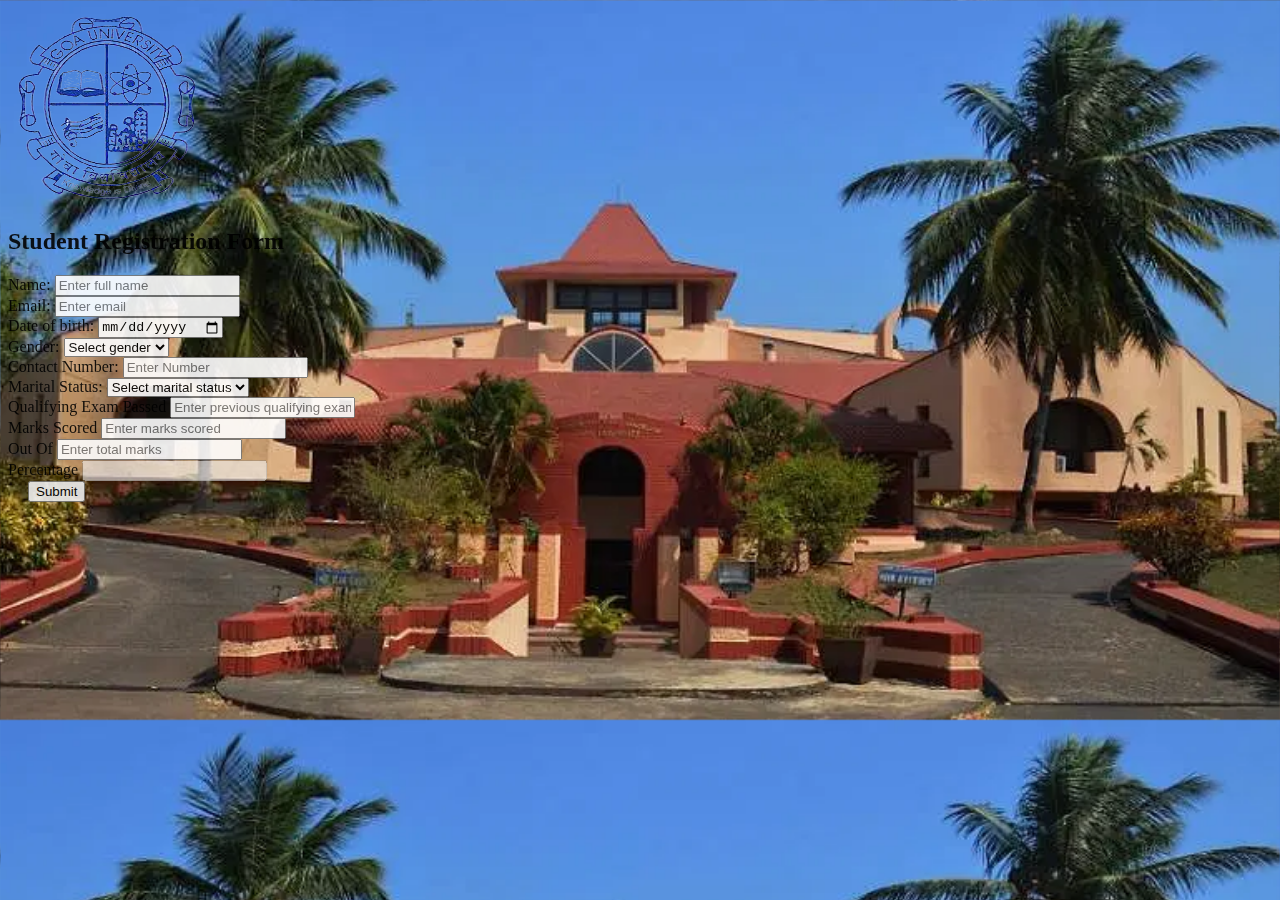
<file: index.html>
<!DOCTYPE html>

<head>
    <title>Assignment 2</title>
    <link rel="stylesheet" href="style.css">
    <link href="https://cdn.jsdelivr.net/npm/bootstrap@5.3.0-alpha1/dist/css/bootstrap.min.css" rel="stylesheet"
        integrity="sha384-GLhlTQ8iRABdZLl6O3oVMWSktQOp6b7In1Zl3/Jr59b6EGGoI1aFkw7cmDA6j6gD" crossorigin="anonymous">
    <script src="https://cdn.jsdelivr.net/npm/bootstrap@5.3.0-alpha1/dist/js/bootstrap.bundle.min.js"
        integrity="sha384-w76AqPfDkMBDXo30jS1Sgez6pr3x5MlQ1ZAGC+nuZB+EYdgRZgiwxhTBTkF7CXvN"
        crossorigin="anonymous"></script>

    <script src="https://cdnjs.cloudflare.com/ajax/libs/popper.js/1.12.9/umd/popper.min.js"></script>
    <script src="https://maxcdn.bootstrapcdn.com/bootstrap/4.0.0/js/bootstrap.min.js"></script>
</head>

<body>
    <div class="container-fluid banner"></div>

    <div class="container bg-primary-subtle mt-5 header">
        <h2>Student Registration Form</h2>
        <form class="row" id="myForm">
            <div class="mb-3 mt-3">
                <label for="name">Name:</label>
                <input type="text" class="form-control" id="name" placeholder="Enter full name" name="email">
            </div>

            <div class=" mb-3 mt-3">
                <label for="email">Email:</label>
                <input type="email" class="form-control" id="email" placeholder="Enter email" name="email">
            </div>

            <div class=" col-3 mb-3 mt-3">
                <label for="dob">Date of birth:</label>
                <input type="date" class="form-control" id="dob" placeholder="Enter Date Of Birth" name="dob">
            </div>

            <div class=" col-3 mb-3 mt-3 width 30%">
                <label for="ms">Gender:</label>
                <select class="form-select" aria-label="Default select example" id="gend">
                    <option selected>Select gender</option>
                    <option value="1">Male</option>
                    <option value="2">Female</option>
                    <option value="3">Other</option>
                </select>
            </div>

            <div class=" col-3 mb-3 mt-3 width 30%">
                <label for="contact">Contact Number</Address>:</label>
                <input type="text" class="form-control" id="contact" placeholder="Enter Number" name="number">
            </div>

            <div class=" col-3 mb-3 mt-3 width 30%">
                <label for="ms">Marital Status:</label>
                <select class="form-select" aria-label="Default select example" id="ms">
                    <option selected>Select marital status</option>
                    <option value="1">Single</option>
                    <option value="2">Married</option>
                    <option value="3">Divorced</option>
                    <option value="4">Widowed</option>
                </select>
            </div>

            <div class="row quali">
                <div class="col-4 mb-3 mt-3">
                    <label for="exam">Qualifying Exam Passed</label>
                    <input type="text" class="form-control" id="exam"
                        placeholder="Enter previous qualifying exam passed" name="exam">
                </div>
                <div class="col-2 mb-3 mt-3">
                    <label for="marks">Marks Scored</label>
                    <input type="text" class="form-control" id="marks" placeholder="Enter marks scored" name="marks">
                </div>
                <div class="col-2 mb-3 mt-3">
                    <label for="marks">Out Of</label>
                    <input type="text" class="form-control" id="outof" placeholder="Enter total marks" name="marks">
                </div>

                <div class="col-2 mb-3 mt-3 perc">
                    <label for="perc">Percentage</label>
                    <input disabled ="true" class="form-control" id="perc" name="percentage">
                </div>
            </div>

            <button type="submit" class="btn btn-success col-3 butt mb-3">Submit</button>
        </form>
    </div>
    <script src="./index.js"></script>

</body>
</file>
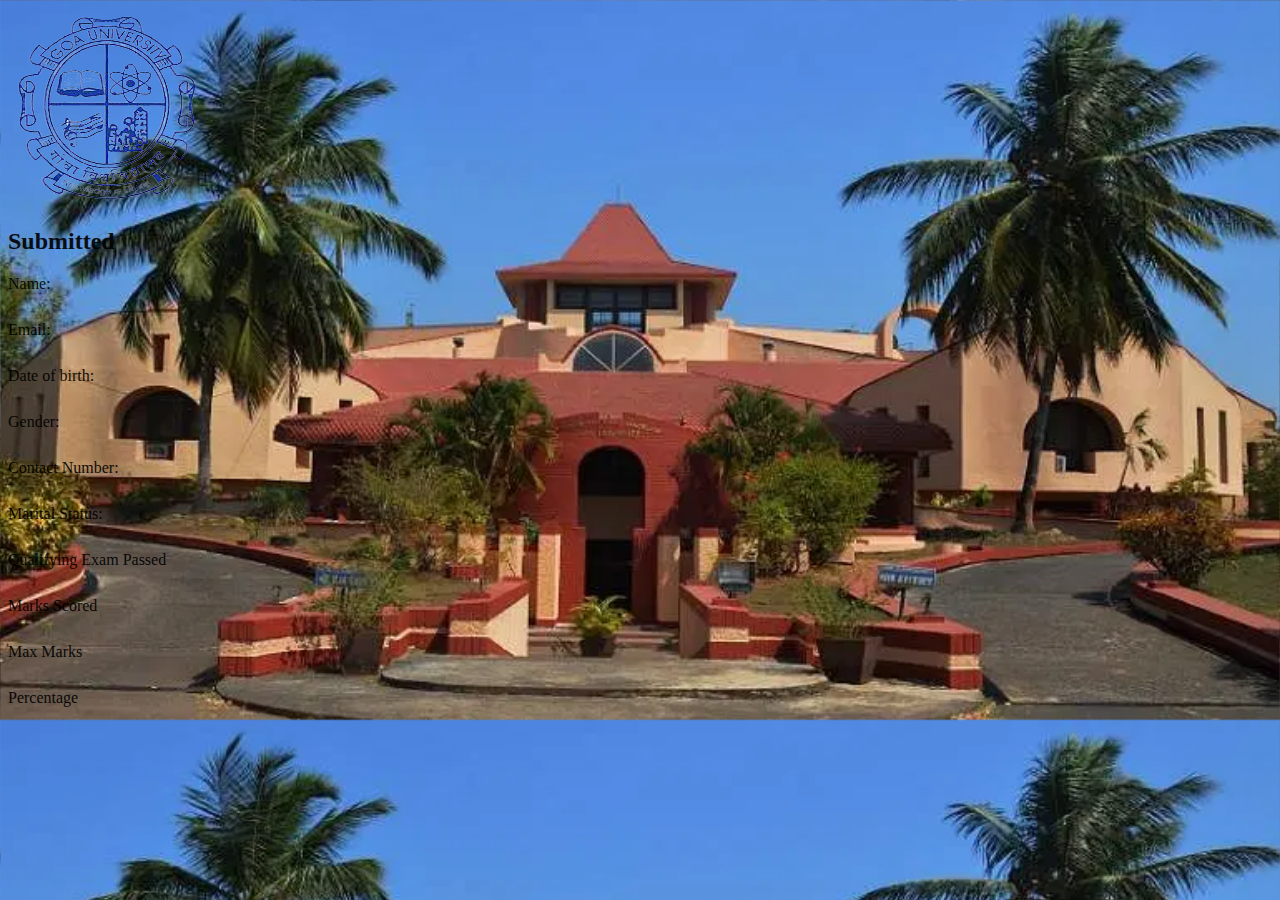
<file: page2.html>
<!DOCTYPE html>
<html>

<head>
    <title>Submitted</title>
    <meta charset="utf-8">
    <meta name="viewport" content="width=device-width, initial-scale=1">
    <!-- Bootstrap CSS -->
    <link rel="stylesheet" href="style.css">
    <link href="https://cdn.jsdelivr.net/npm/bootstrap@5.3.0-alpha1/dist/css/bootstrap.min.css" rel="stylesheet"
        integrity="sha384-GLhlTQ8iRABdZLl6O3oVMWSktQOp6b7In1Zl3/Jr59b6EGGoI1aFkw7cmDA6j6gD" crossorigin="anonymous">
    <script src="https://cdn.jsdelivr.net/npm/bootstrap@5.3.0-alpha1/dist/js/bootstrap.bundle.min.js"
        integrity="sha384-w76AqPfDkMBDXo30jS1Sgez6pr3x5MlQ1ZAGC+nuZB+EYdgRZgiwxhTBTkF7CXvN"
        crossorigin="anonymous"></script>

    <script src="https://cdnjs.cloudflare.com/ajax/libs/popper.js/1.12.9/umd/popper.min.js"></script>
    <script src="https://maxcdn.bootstrapcdn.com/bootstrap/4.0.0/js/bootstrap.min.js"></script>
</head>

<body>
    
    <a href="index.html">
        <div class="container-fluid banner"></div>
    </a>

    <div class="container bg-primary-subtle mt-5 header">
        <h2>Submitted</h2>
        <form class="row">

            <div class="mb-3 mt-3">
                <label for="name">Name:</label>
                <li disabled="true" type="text" class="form-control" id="name1"name="name"></li>
            </div>

            <div class=" mb-3 mt-3">
                <label for="email">Email:</label>
                <li type="text" class="form-control" id="email1" placeholder="Enter email" name="email">
            </div>


            <div class=" col-3 mb-3 mt-3">
                <label for="dob">Date of birth:</label>
                <li type="text" class="form-control" id="dob1" placeholder="Enter Date Of Birth" name="dob">
            </div>

            <div class=" col-3 mb-3 mt-3 width 30%">
                <label for="ms">Gender:</label>
                <li type="text" class="form-control" aria-label="Default select example" id="gend1">

            </div>

            <div class=" col-3 mb-3 mt-3 width 30%">
                <label for="contact">Contact Number:</label>
                <li type="text" class="form-control" id="contact1" placeholder="Enter Number" name="number">
            </div>

            <div class=" col-3 mb-3 mt-3 width 30%">
                <label for="ms">Marital Status:</label>
                <li type="text" class="form-control" aria-label="Default select example" id="ms1">

            </div>

            <div class="row quali">
                <div class="col-4 mb-3 mt-3">
                    <label for="exam">Qualifying Exam Passed</label>
                    <li type="text" class="form-control" id="qf1" placeholder="Enter previous qualifying exam passed"
                        name="exam">
                </div>
                <div class="col-2 mb-3 mt-3">
                    <label for="marks">Marks Scored</label>
                    <li type="text" class="form-control" id="marks1" placeholder="Enter marks scored" name="marks">
                </div>
                <div class="col-2 mb-3 mt-3">
                    <label for="marks">Max Marks</label>
                    <li type="text" class="form-control" id="outof1" placeholder="Enter total marks" name="marks">
                </div>

                <div class="col-2 mb-3 mt-3 perc">
                    <label for="perc">Percentage</label>
                    <li type="text" class="form-control" id="perc1" name="percentage">
                </div>
            </div>
        </form>
    </div>
    <script src="script2.js"></script>   
</body>

</html>
</file>
<file: style.css>
body{
    display: flex;
    flex-direction: column;
    height: 100%;
    width: 100%;
    align-content: center;
    background-image: url(./89092684.webp);   
    background-size: 100%;
    overflow-x: hidden;
}

.banner{
    height: 200px;
    width: 200px;
    /* background-size: contain; */
    background-image: url(./unilogo.png);
    background-repeat: no-repeat;
    align-content: center;
    align-items: center;
    background-position: center;
    flex-direction: column;
    
}

.butt{
    margin-left: 20px;
}

.frm{
   
    justify-content: center;
    text-align: center;
}

.form1{
    font-size: 30x;
    color: bisque;
    margin-left: 40%;   

}

.header{
    opacity: 90%;
    margin-bottom: 20px;
}


.quali{
    justify-content: space-between;
}

ul {
    margin-top: 20px;
    list-style-type: none;
    padding: 0;
    color: antiquewhite;
}
  
li {
    margin-bottom: 10px;
}
  
span {
    font-size: 30px;
    font-weight: bold;
    color: #35addc;
}
</file>
